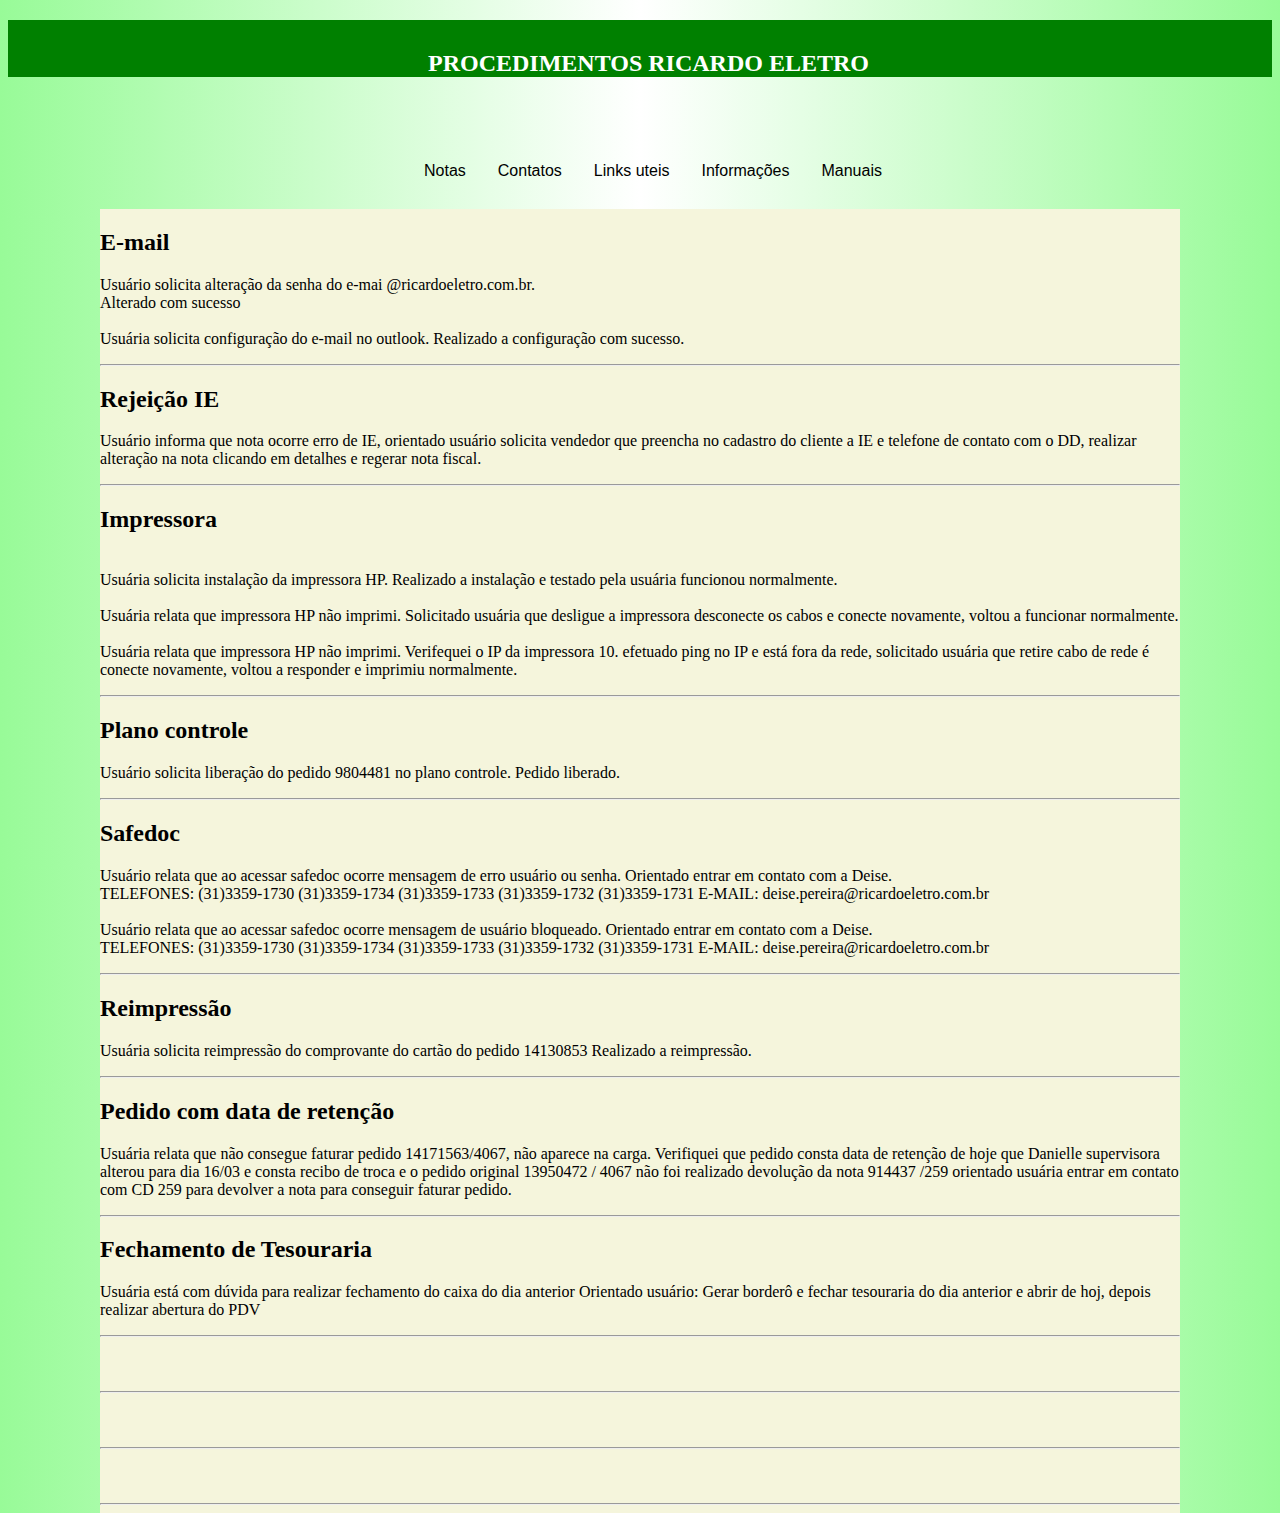
<file: index.html>
<!DOCTYPE html>
<html>
<head>
	<title>Meu site RE</title>
	<meta charset="utf-8">
	<link rel="stylesheet" type="text/css" href="index.css">
</head>



<body>

<h2 id="formatacao">PROCEDIMENTOS RICARDO ELETRO</h2>

<div class="estilo">
<ul>

	<li>
		<a href="index.html">Notas</a>
	</li>


	<li>
		<a href="contato.html">Contatos</a>
	</li>
	

	<li>
		<a href="links.html">Links uteis</a>
	</li>
	

	<li>
		<a href="informacoes.html">Informações</a>
    <li>
  

 

	<li>
		<a href="manuais.html">Manuais</a>
	</li>
	
	
	</div> 


</ul>


		 <br><br><br><br> 

     <div id="borda">
    <div id="center">

     <h2 id="center">E-mail</h2>
    
     <p id="center">
     	Usuário solicita alteração da senha do e-mai @ricardoeletro.com.br.<br>
      Alterado com sucesso<br><br>
      
      Usuária solicita configuração do e-mail no outlook.
      Realizado a configuração com sucesso.
      </p><hr > 

      <h2 id="center">Rejeição IE</h2>
    
     <p id="center">
     	Usuário informa que nota ocorre erro de IE, orientado usuário solicita vendedor que preencha no cadastro do cliente a IE e telefone de contato com o DD, realizar alteração na nota clicando em detalhes e regerar nota fiscal.<br></p><hr > 

     	<h2 id="center">Impressora</h2>

      <p id="center">
     	<br>Usuária solicita instalação da impressora HP.
     	Realizado a instalação e testado pela usuária funcionou normalmente.
        
        <br><br>Usuária relata que impressora HP não imprimi.
        Solicitado usuária que desligue a impressora desconecte os cabos e conecte novamente, voltou a funcionar normalmente.
        
        <br><br>Usuária relata que impressora HP não imprimi.
        Verifequei o IP da impressora 10. efetuado ping no IP e está fora da rede, solicitado usuária que retire cabo de rede é conecte novamente, voltou a responder e imprimiu normalmente.


      </p><hr > 

     	<h2 id="center">Plano controle</h2>

      <p id="center">
     	Usuário solicita liberação do pedido 9804481 no plano controle.

			Pedido liberado.</p><hr > 

     	<h2 id="center">Safedoc</h2>

      <p id="center">
     	Usuário relata que ao acessar safedoc ocorre mensagem de erro usuário ou senha.

		Orientado entrar em contato com a Deise.

		<br>TELEFONES:                (31)3359-1730
                          (31)3359-1734
                          (31)3359-1733
                          (31)3359-1732
                          (31)3359-1731
		E-MAIL: deise.pereira@ricardoeletro.com.br

		<br><br>Usuário relata que ao acessar safedoc ocorre mensagem de usuário bloqueado.

		Orientado entrar em contato com a Deise.

		<br>TELEFONES:                (31)3359-1730
                          (31)3359-1734
                          (31)3359-1733
                          (31)3359-1732
                          (31)3359-1731
		E-MAIL: deise.pereira@ricardoeletro.com.br
</p><hr > 

     	<h2 id="center">Reimpressão</h2>

      <p id="center">
		Usuária solicita reimpressão do comprovante do cartão do pedido 14130853
				Realizado a reimpressão.
     	<br></p><hr > 

     	<h2 id="center">Pedido com data de retenção</h2>

      <p id="center">
     	Usuária relata que não consegue faturar pedido 14171563/4067, não aparece na carga.
		Verifiquei que pedido consta data de retenção de hoje que Danielle supervisora alterou para dia 16/03 e consta recibo de troca e o pedido original 13950472 / 4067 não foi realizado devolução da nota 914437 /259 orientado usuária entrar em contato com CD 259 para devolver a nota para conseguir faturar pedido. 
	</p><hr > 

     	<h2 id="center">Fechamento de Tesouraria</h2>

      <p id="center">
     	Usuária está com dúvida para realizar fechamento do caixa do dia anterior

			Orientado usuário:
			Gerar borderô e fechar tesouraria do dia anterior e abrir de hoj, depois realizar abertura do PDV
      </p><hr > 


     	<h2 id="center"></h2>

      <p id="center">
     	<br></p><hr > 


     	<h2 id="center"></h2>

      <p id="center">
     	<br></p><hr > 


     	<h2 id="center"></h2>

      <p id="center">
     	<br></p><hr > 




    </div>


      </div>
































</body>
</html>
</file>
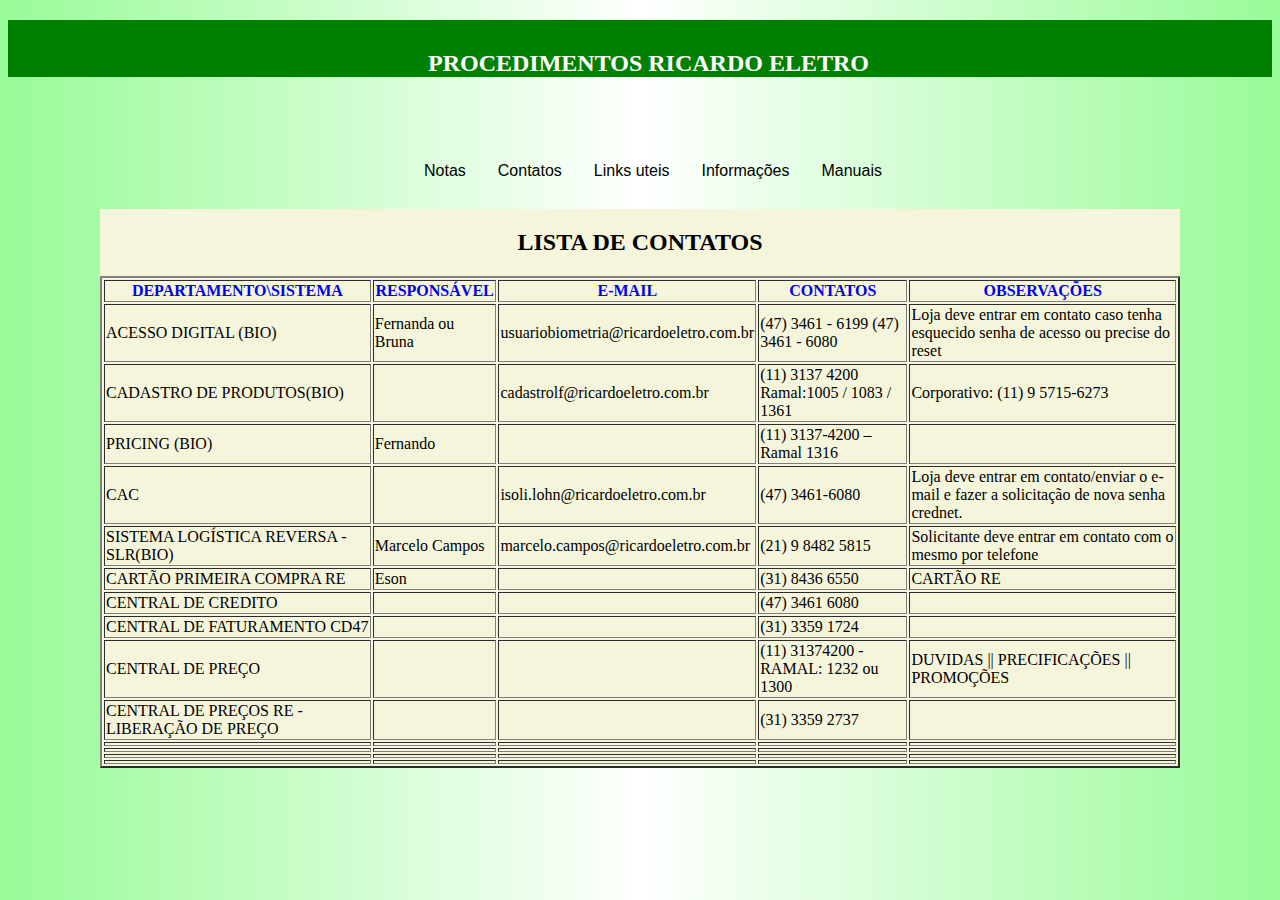
<file: contato.html>
<!DOCTYPE html>
<html>
<head>
	<title>Meu site RE</title>
	<meta charset="utf-8">
	<link rel="stylesheet" type="text/css" href="index.css">
</head>



<body>



<h2 id="formatacao">PROCEDIMENTOS RICARDO ELETRO</h2>

<div class="estilo">
<ul>

	<li>
		<a href="index.html">Notas</a>
	</li>


	<li>
		<a href="Contato.html">Contatos</a>
	</li>
	

	<li>
		<a href="links.html">Links uteis</a>
	</li>
	

	<li>
		<a href="informacoes.html">Informações</a>
	</li>
	

	<li>
		<a href="manuais.html">Manuais</a>
	</li>
	
	
	</div> 


</ul>


	  <br><br><br><br> 

	 
     <div id="borda">

	<table border="2">
<p><h2 class="alinhamentolink"> LISTA DE CONTATOS </h2> </p>
 <tr>
   		<th> <font color=" # 0000FF">DEPARTAMENTO\SISTEMA  </font></th>
		   <th> <font color="# 0000FF">RESPONSÁVEL</font></th>	
		    <th> <font color="# 0000FF">E-MAIL</font></th>	
		     <th> <font color="# 0000FF">CONTATOS</font></th>	
		      <th> <font color="# 0000FF">OBSERVAÇÕES</font></th>	
		    
		    

		</tr>

		<tr>
		  
		   <td>ACESSO DIGITAL (BIO)</td>	
		   <td>Fernanda ou       Bruna</td>
		   <td>usuariobiometria@ricardoeletro.com.br</td>
		   <td>(47) 3461 - 6199 (47) 3461 - 6080</td>	
		   <td>Loja deve entrar em contato caso tenha esquecido
               senha de acesso ou precise do reset</td>
		</tr>
		
			<tr>
		  
		   <td>CADASTRO DE PRODUTOS(BIO)</td>	
		   <td></td>
		   <td>cadastrolf@ricardoeletro.com.br</td>
		   <td>(11) 3137 4200  Ramal:1005 /  1083 / 1361</td>
		   <td>Corporativo: (11) 9 5715-6273</td>
		</tr>
		
		<tr>
		  
		   <td>PRICING (BIO)</td>	
		   <td>Fernando</td>
		   <td></td>
		   <td>(11) 3137-4200 – Ramal 1316</td>	
		   <td></td>
		</tr>
		
        
        <tr>
		  
		   <td>CAC</td>	
		   <td></td>
		   <td>isoli.lohn@ricardoeletro.com.br</td>
		   <td>(47) 3461-6080</td>	
		   <td>Loja deve entrar em contato/enviar o 
				e-mail e fazer a solicitação de nova senha crednet.</td>
		</tr>



		<tr>
		  
		   <td>SISTEMA LOGÍSTICA REVERSA 
					- SLR(BIO)</td>	
		   <td>Marcelo Campos</td>
		   <td>marcelo.campos@ricardoeletro.com.br</td>
		   <td>(21) 9 8482 5815</td>	
		   <td>Solicitante deve entrar em contato com o mesmo por telefone</td>
		</tr>



		<tr>
		  
		   <td>CARTÃO PRIMEIRA COMPRA RE</td>	
		   <td>Eson</td>
		   <td></td>
		   <td>(31) 8436 6550</td>
		   <td>CARTÃO RE</td>
		</tr>


		<tr>
		  
		   <td>CENTRAL DE CREDITO</td>	
		   <td></td>
		   <td></td>
		   <td>(47) 3461 6080</td>
		   <td></td>
		</tr>

		<tr>
			<td>CENTRAL DE FATURAMENTO CD47</td>
		    <td></td>
		    <td></td>
		    <td>(31) 3359 1724</td>
		    <td></td>

		</tr>


		<tr>
			<td>CENTRAL DE PREÇO</td>
		    <td></td>
		    <td></td>
		    <td>(11) 31374200 - RAMAL: 1232 ou 1300 </td>
		    <td>DUVIDAS || PRECIFICAÇÕES || PROMOÇÕES </td>

		</tr>


		<tr>
			<td>CENTRAL DE PREÇOS RE - LIBERAÇÃO DE PREÇO</td>
		    <td></td>
		    <td></td>
		    <td>(31) 3359 2737</td>
		    <td></td>

		</tr>


		<tr>
			<td></td>
		    <td></td>
		    <td></td>
		    <td></td>
		    <td></td>

		</tr>

		<tr>
			<td></td>
		    <td></td>
		    <td></td>
		    <td></td>
		    <td></td>

		</tr>

		<tr>
			<td></td>
		    <td></td>
		    <td></td>
		    <td></td>
		    <td></td>

		</tr>

		<tr>
			<td></td>
		    <td></td>
		    <td></td>
		    <td></td>
		    <td></td>

		</tr>



		   </tr>
	</table>
	
    

 
  
</div>



</body>


</html>
</file>
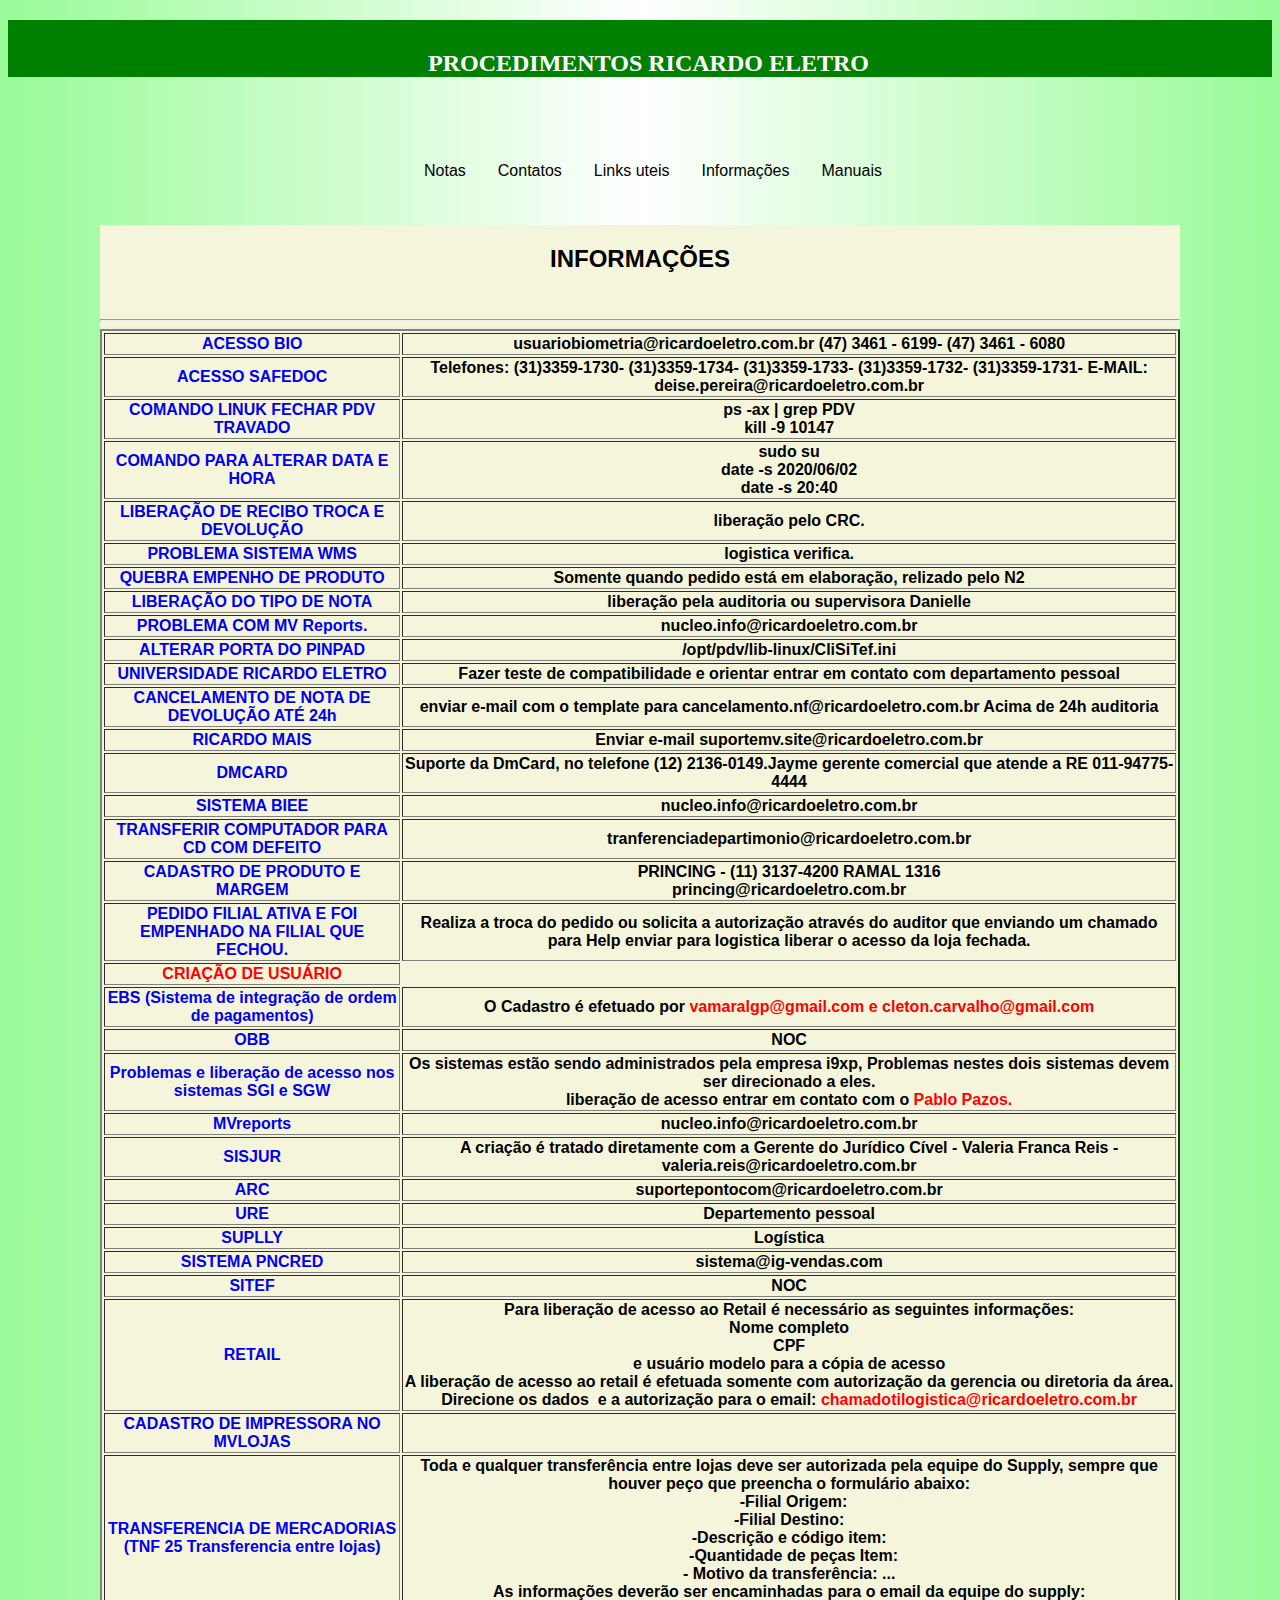
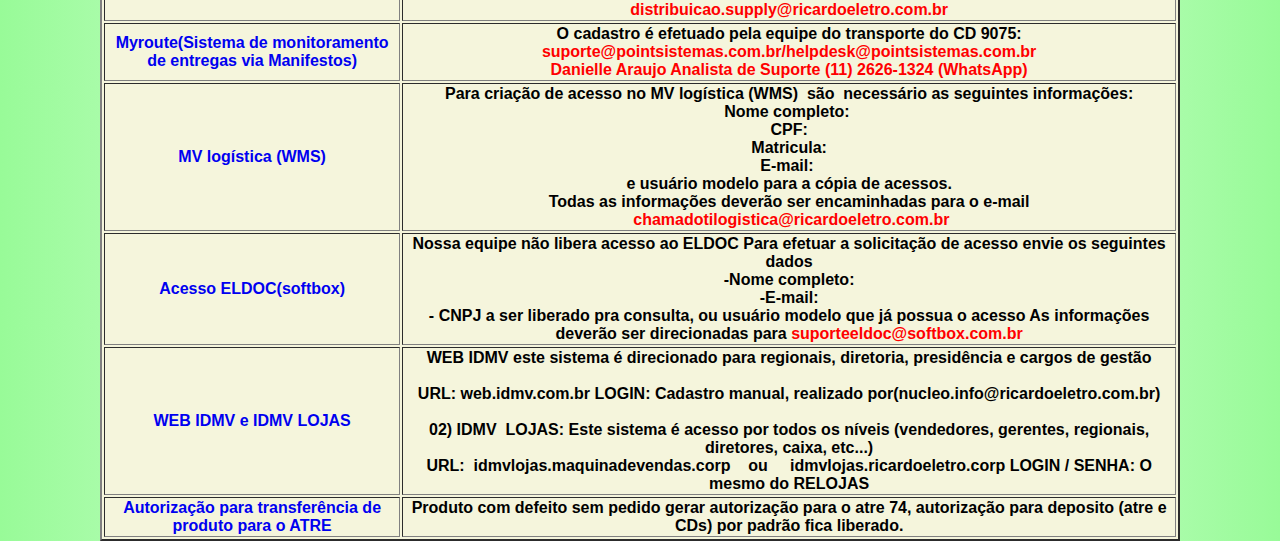
<file: informacoes.html>
<!DOCTYPE html>
<html>
<head>
	<title>Meu site RE</title>
	<meta charset="utf-8">
	<link rel="stylesheet" type="text/css" href="index.css">
</head>



<body>

<h2 id="formatacao">PROCEDIMENTOS RICARDO ELETRO</h2>

<div class="estilo">
<ul>

	<li>
		<a href="index.html">Notas</a>
	</li>


	<li>
		<a href="contato.html">Contatos</a>
	</li>
	

	<li>
		<a href="links.html">Links uteis</a>
	</li>
	

	<li>
		<a href="informacoes.html">Informações</a>
	</li>
	

	<li>
		<a href="manuais.html">Manuais</a>
	</li>
	
 <br><br><br><br> 

     <div id="borda">

      
 		   <table border="2">
		<p><h2 class="alinhamentolink"> INFORMAÇÕES</h2> </p>
   			 
   		<div>
   		   <th> <font color=" # 0000FF">ACESSO BIO  </font></th>
		   <th> <font color="black">usuariobiometria@ricardoeletro.com.br (47) 3461 - 6199-
			(47) 3461 - 6080</font></th><br>


		<tr>
			 <th> <font color="# 0000FF">ACESSO SAFEDOC</font></th>	
		      <th> <font color="black">Telefones:                
		      	          (31)3359-1730-
                          (31)3359-1734-
                          (31)3359-1733-
                          (31)3359-1732-
                          (31)3359-1731-
                         E-MAIL: deise.pereira@ricardoeletro.com.br
		</font></th>	
		    
		</tr>   


		<tr>
			 <th> <font color="# 0000FF">COMANDO LINUK FECHAR PDV TRAVADO</font></th>	
		      <th> <font color="black"> 
							ps -ax | grep PDV<br>
							kill -9 10147

			</font></th>	
		    
		</tr>

		<tr>
			 <th> <font color="# 0000FF">COMANDO PARA ALTERAR DATA E HORA</font></th>	
		      <th> <font color="black"> 
							sudo su<br>
							date -s 2020/06/02<br>
							date -s 20:40

			</font></th>	
		    
		</tr>	
		

		<tr>
			 <th> <font color="# 0000FF">LIBERAÇÃO DE RECIBO TROCA E DEVOLUÇÃO</font></th>	
		      <th> <font color="black"> 
							liberação pelo CRC.
							
			</font></th>	
		    
		</tr>	
	

		<tr>
			 <th> <font color="# 0000FF">PROBLEMA SISTEMA WMS</font></th>	
		      <th> <font color="black"> 
							logistica verifica.
							
			</font></th>	
		    
		</tr>	
		


		<tr>
			 <th> <font color="# 0000FF">QUEBRA EMPENHO DE PRODUTO</font></th>	
		      <th> <font color="black"> 
			Somente quando pedido está em elaboração, relizado pelo N2

							
			</font></th>	
		    
		</tr>	
	

		<tr>
			 <th> <font color="# 0000FF">LIBERAÇÃO DO TIPO DE NOTA</font></th>	
		      <th> <font color="black"> 
							liberação pela auditoria ou supervisora Danielle
							
			</font></th>	
		    
		</tr>	
		
		<tr>
			 <th> <font color="# 0000FF">PROBLEMA COM  MV Reports.</font></th>	
		      <th> <font color="black"> 
							nucleo.info@ricardoeletro.com.br
							
			</font></th>	
		    
		</tr>	
	

		<tr>
			 <th> <font color="# 0000FF">ALTERAR PORTA DO PINPAD</font></th>	
		      <th> <font color="black"> 
						
							/opt/pdv/lib-linux/CliSiTef.ini

							
			</font></th>	
		    
		</tr>	
	
		<tr>
			 <th> <font color="# 0000FF">UNIVERSIDADE RICARDO ELETRO</font></th>	
		      <th> <font color="black"> 
							Fazer teste de compatibilidade e orientar entrar em contato com departamento pessoal
							
			</font></th>	
		    
		</tr>	
	
		<tr>
			 <th> <font color="# 0000FF">CANCELAMENTO DE NOTA DE DEVOLUÇÃO ATÉ 24h</font></th>	
		      <th> <font color="black"> 
							enviar e-mail com o template para cancelamento.nf@ricardoeletro.com.br
								Acima de 24h auditoria

							
			</font></th>	
		    
		</tr>	
	   

		<tr>
			 <th> <font color="# 0000FF">RICARDO MAIS</font></th>	
		      <th> <font color="black"> 
							Enviar e-mail suportemv.site@ricardoeletro.com.br
							
			</font></th>	
		    
		</tr>	
	

			<tr>
			 <th> <font color="# 0000FF">DMCARD</font></th>	
		      <th> <font color="black"> 
							Suporte da DmCard, no telefone (12) 2136-0149.Jayme gerente comercial que atende a RE  011-94775-4444
							
			</font></th>	
		    
		</tr>	
	


		<tr>
			 <th> <font color="# 0000FF">SISTEMA BIEE</font></th>	
		      <th> <font color="black"> 
							nucleo.info@ricardoeletro.com.br
							
			</font></th>	
		    
		</tr>	
		
		<tr>
			 <th> <font color="# 0000FF">TRANSFERIR COMPUTADOR PARA CD COM DEFEITO</font></th>	
		      <th> <font color="black"> tranferenciadepartimonio@ricardoeletro.com.br
							
							
			</font></th>	
		    
		</tr>	
		
			<tr>
			 <th> <font color="# 0000FF">CADASTRO DE PRODUTO E MARGEM</font></th>	
		      <th> <font color="black"> 
							PRINCING - (11) 3137-4200 RAMAL 1316<br>
			      				princing@ricardoeletro.com.br
			      			
			</font></th>	
		    
		</tr>	
		

		<tr>
			 <th> <font color="# 0000FF">PEDIDO FILIAL ATIVA E FOI EMPENHADO NA FILIAL QUE FECHOU.</font></th>	
		      <th> <font color="black"> 
							Realiza a troca do pedido ou solicita a autorização através do auditor que enviando um chamado para Help enviar para logistica liberar o acesso da loja 
							fechada.

							
			</font></th>	
		    
		</tr>	
	
		<hr>
		<tr>
			 <th> <font color="red">CRIAÇÃO DE USUÁRIO</font></th>	
		     
			     </font></th>	
		    
		</tr>

		<tr>
			 <th> <font color="# 0000FF">EBS (Sistema de integração de ordem de pagamentos)</font></th>	
		      <th> <font color="black"> 
							O Cadastro é efetuado por <font color="red">  vamaralgp@gmail.com e cleton.carvalho@gmail.com

							
			</font></th>	
		    
		</tr>	
	


		<tr>
			 <th> <font color="# 0000FF">OBB</font></th>	
		      <th> <font color="black">NOC</font></th>	
		    
		</tr>	
		
		<tr>
			 <th> <font color="# 0000FF">Problemas e liberação de acesso nos sistemas SGI e SGW</font></th>	
		      <th> <font color="black"> Os sistemas estão sendo administrados pela empresa i9xp,
					Problemas nestes dois sistemas devem ser direcionado a eles.
					<br>liberação de acesso entrar em contato com o <font color="red">Pablo Pazos.</font></th>	
		    
		</tr>	
		
		<tr>
			 <th> <font color="# 0000FF">MVreports</font></th>	
		      <th> <font color="black"> nucleo.info@ricardoeletro.com.br</font></th>	
		    
		</tr>	

		<tr>
			 <th> <font color="# 0000FF">SISJUR</font></th>	
		      <th> <font color="black"> A criação é tratado diretamente com a Gerente do Jurídico Cível -
               Valeria Franca Reis - valeria.reis@ricardoeletro.com.br

</font></th>	
		    
		</tr>	
		
		
		<tr>
			 <th> <font color="# 0000FF">ARC</font></th>	
		      <th> <font color="black"> suportepontocom@ricardoeletro.com.br</font></th>	
		    
		</tr>


		<tr>
			 <th> <font color="# 0000FF">URE</font></th>	
		      <th> <font color="black"> Departemento pessoal</font></th>	
		    
		</tr>	
		
		<tr>
			 <th> <font color="# 0000FF">SUPLLY</font></th>	
		      <th> <font color="black"> Logística</font></th>	
		    
		</tr>	
		

		<tr>
			 <th> <font color="# 0000FF">SISTEMA PNCRED</font></th>	
		      <th> <font color="black"> sistema@ig-vendas.com</font></th>	
		    
		</tr>	
		

		<tr>
			 <th> <font color="# 0000FF">SITEF</font></th>	
		      <th> <font color="black"> NOC</font></th>	
		    
		</tr>	

		<tr>
			 <th> <font color="# 0000FF">RETAIL</font></th>	
		      <th> <font color="black">Para liberação de acesso ao Retail é necessário as seguintes informações:<br> Nome completo<br>CPF<br>

					e usuário modelo para a cópia de acesso <br>A liberação de acesso ao retail é efetuada somente com autorização da gerencia 

			       ou diretoria da área.<br>Direcione os dados  e a autorização para o email:<font color="red"> chamadotilogistica@ricardoeletro.com.br
			   </font></th>	
		    
		</tr>	
		
		
		<tr>
			 <th> <font color="# 0000FF">CADASTRO DE IMPRESSORA NO MVLOJAS</font></th>	
		      <th> <font color="black"></font></th>	
		    
		</tr>

		<tr>
			 <th> <font color="# 0000FF">TRANSFERENCIA DE MERCADORIAS (TNF 25 Transferencia entre lojas) </font></th>	
		      <th> <font color="black">Toda e qualquer transferência entre lojas deve ser autorizada pela equipe do Supply, sempre que houver peço que preencha o 

			 formulário abaixo:<br>

  
				-Filial Origem: <br>

				-Filial Destino: <br>

                -Descrição e código item: <br> 

                -Quantidade de peças Item:<br> 

               - Motivo da transferência: ...<br>

                As informações deverão ser encaminhadas para o email da equipe do supply: <font color="red">distribuicao.supply@ricardoeletro.com.br
          </font></th>	
		    
		</tr>	
			<tr>
			 <th> <font color="# 0000FF">Myroute(Sistema de monitoramento de entregas via Manifestos)</font></th>	
		      <th> <font color="black">O cadastro é efetuado pela equipe do transporte do CD 

				9075: <font color="red"> suporte@pointsistemas.com.br/helpdesk@pointsistemas.com.br<br>Danielle Araujo
					Analista de Suporte (11) 2626-1324 (WhatsApp)</font></th>	
		    
		</tr>
		
		<tr>
			 <th> <font color="# 0000FF">MV logística (WMS)</font></th>	
		      <th> <font color="black">Para criação de acesso no MV logística (WMS)  são  necessário as seguintes informações:<br> Nome 

			completo: <br> CPF:<br>Matricula: <br>E-mail: <br> e usuário modelo para a cópia de acessos. <br>Todas as informações deverão ser 

			encaminhadas para o e-mail <font color="red">  chamadotilogistica@ricardoeletro.com.br
		</font></th>	
		    
		</tr>
		
		<tr>
			 <th> <font color="# 0000FF">Acesso ELDOC(softbox)</font></th>	
		      <th> <font color="black">Nossa equipe não libera acesso ao ELDOC
			Para efetuar a solicitação de acesso envie os seguintes dados<br>
			-Nome completo:<br>
			-E-mail:<br>
			- CNPJ a ser liberado pra consulta, ou usuário modelo que já possua o acesso
			As informações deverão ser direcionadas para <font color="red">suporteeldoc@softbox.com.br</font></th>	
		    
		</tr>
		
		<tr>
			 <th> <font color="# 0000FF">WEB IDMV e IDMV LOJAS </font></th>	
		      <th> <font color="black"> WEB IDMV este sistema é direcionado para regionais, diretoria, presidência e cargos 

				de gestão <br><br>URL: web.idmv.com.br LOGIN: Cadastro manual, realizado por(nucleo.info@ricardoeletro.com.br)<br><br>02) IDMV  LOJAS: Este sistema é acesso por todos os níveis (vendedores, gerentes, regionais, diretores, caixa, etc...)<br>URL:  idmvlojas.maquinadevendas.corp    ou     idmvlojas.ricardoeletro.corp LOGIN / SENHA: O mesmo do RELOJAS</font></th>	
		    
		</tr>
		
		<tr>
			 <th> <font color="# 0000FF">Autorização para transferência de produto para o ATRE</font></th>	
		      <th> <font color="black">Produto com defeito sem pedido gerar autorização para o atre 74,
						autorização para deposito (atre e CDs) por padrão fica liberado.</font></th>	
		    
		</tr>
		
		
		

     </div>	 

	










</body>
</html>




      </div>






	
	</div> 


</ul>
</file>
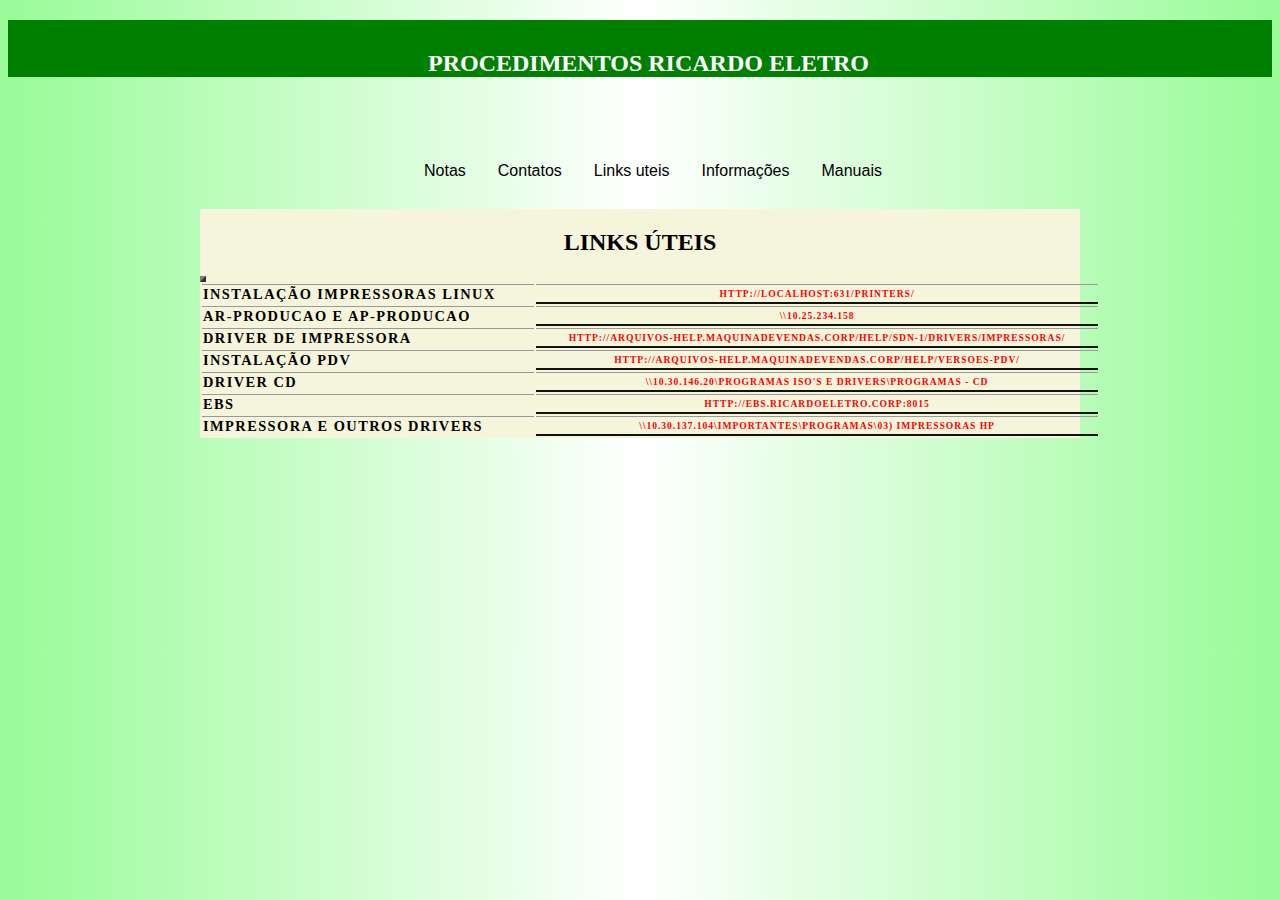
<file: links.html>
<!DOCTYPE html>
<html>
<head>
	<title>Meu site RE</title>
	<meta charset="utf-8">
	<link rel="stylesheet" type="text/css" href="index.css">
</head>



<body>

<h2 id="formatacao">PROCEDIMENTOS RICARDO ELETRO</h2>

<div class="estilo">
<ul>

	<li>
		<a href="index.html">Notas</a>
	</li>


	<li>
		<a href="contato.html">Contatos</a>
	</li>
	

	<li>
		<a href="links.html">Links uteis</a>
	</li>
	

	<li>
		<a href="informacoes.html">Informações</a>
	</li>
	

	<li>
		<a href="manuais.html">Manuais</a>
	</li>
	
	
	</div> 


</ul>


 <br><br><br><br> 

 <div id="bordalink">
      <div id="borda2">
     <table border="3">

<p><h2 class="alinhamentolink"> LINKS ÚTEIS </h2> </p>


	 <table class="format">
 	
 		<tr>
 			<th class="alinhar">INSTALAÇÃO IMPRESSORAS LINUX</th>
 			<th class="alinhar2" > <font color="red">http://localhost:631/printers/</font></th>
 			


 		</tr>

 		 
 	
 		<tr>
 			<th class="alinhar">AR-PRODUCAO E AP-PRODUCAO</th>
 			<th class="alinhar2"> <font color="red">\\10.25.234.158</font></th>
 			


 		</tr>


 		<tr>
 			<th class="alinhar">DRIVER DE IMPRESSORA</th>
 			<th class="alinhar2"> <font color="red">http://arquivos-help.maquinadevendas.corp/help/sdn-1/drivers/impressoras/</font></th>
 			


 		</tr>



 		<tr>
 			<th class="alinhar">INSTALAÇÃO PDV</th>
 			<th class="alinhar2"> <font color="red">http://arquivos-help.maquinadevendas.corp/help/versoes-pdv/</font></th>
 			


 		</tr>




 		<tr>
 			<th class="alinhar">DRIVER CD</th>
 			<th class="alinhar2"> <font color="red">\\10.30.146.20\Programas  ISO's e Drivers\Programas - CD</font></th>
 			


 		</tr>

 		<tr>
 			<th class="alinhar">EBS</th>
 			<th class="alinhar2"> <font color="red">http://ebs.ricardoeletro.corp:8015</font></th>
 			


 		</tr>

 		
 		
 		<tr>
 			<th class="alinhar">Impressora e outros drivers</th>
 			<th class="alinhar2"> <font color="red">\\10.30.137.104\Importantes\Programas\03) Impressoras HP</font></th>
 			


 		</tr>


   


    
  



</body>
</html>
</file>
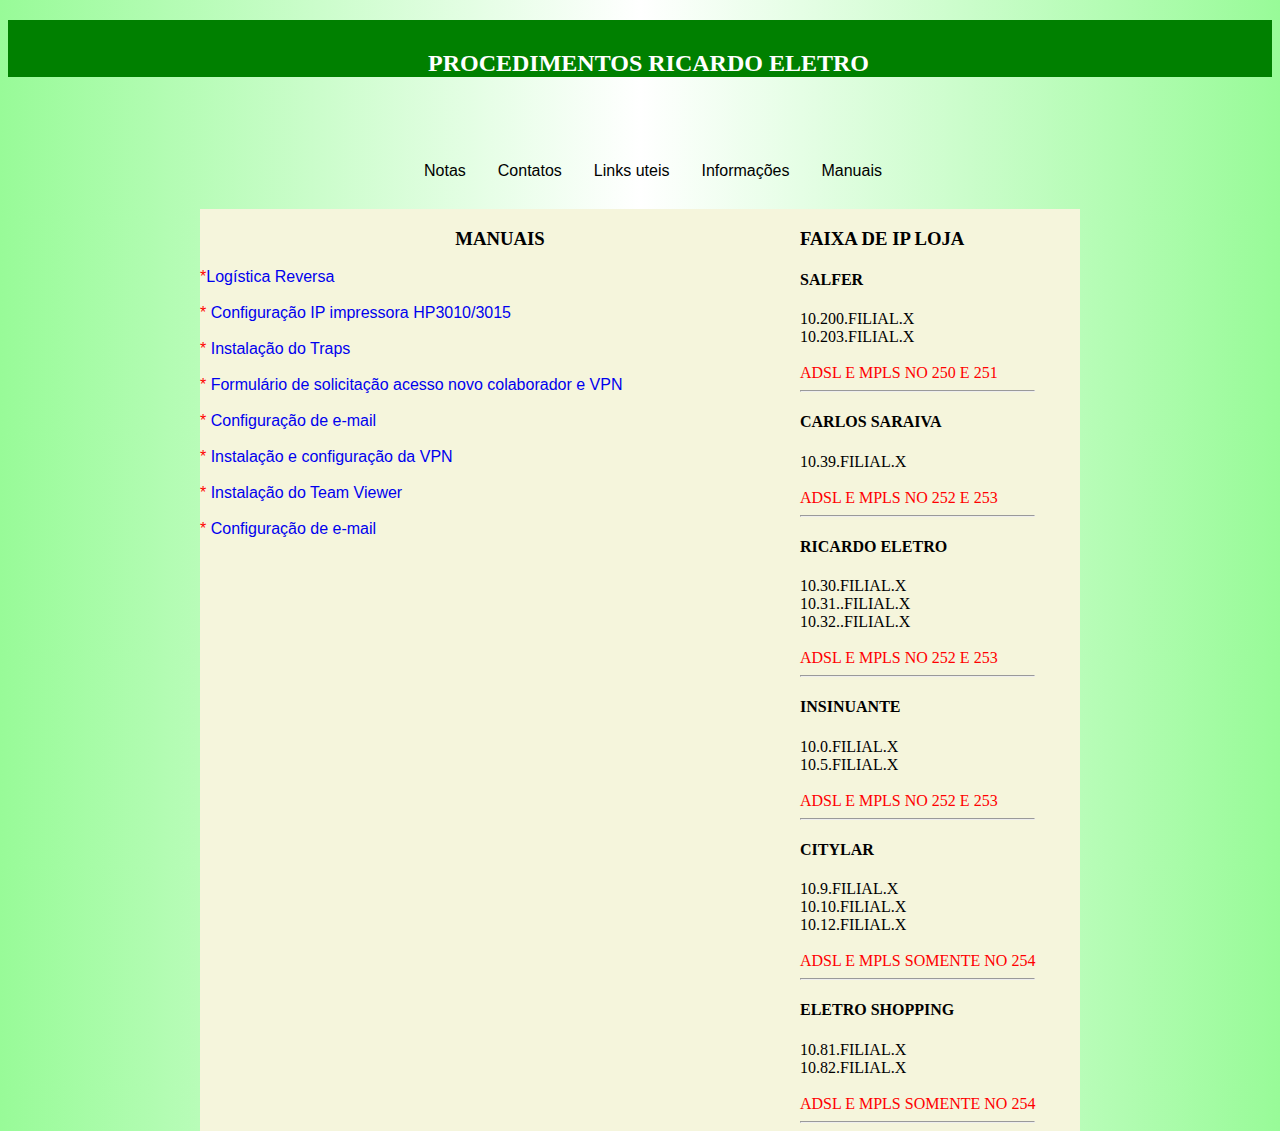
<file: manuais.html>
<!DOCTYPE html>
<html>
<head>
	<title>Meu site RE</title>
	<meta charset="utf-8">
	<link rel="stylesheet" type="text/css" href="index.css">
</head>



<body>

<h2 id="formatacao">PROCEDIMENTOS RICARDO ELETRO</h2>

<div class="estilo">
<ul>

	<li>
		<a href="index.html">Notas</a>
	</li>


	<li>
		<a href="contato.html">Contatos</a>
	</li>
	

	<li>
		<a href="links.html">Links uteis</a>
	</li>
	

	<li>
		<a href="informacoes.html">Informações</a>
	</li>
	

	<li>
		<a href="manuais.html">Manuais</a>
	</li>
	
	
	</div> 


</ul>



  <br><br><br><br>


<div id="borda">

<section id="borda">
					<article id="bordamanuais">

						<h3 align="center"> MANUAIS </h3>
						
				     	<div id="manuais">

				     *<a href="manual_logística_reversa.pdf" >Logística Reversa</a>
				   
				   <br><br> *<a href="Manual - Configuração de IP impressora HP 3010.pdf"> Configuração IP impressora HP3010/3015</a>
				    <br><br>  *<a href="Manual instalação Traps.pdf"> Instalação do Traps</a>
				    <br><br>*<a href="Formulário de Solicitação de Acesso - Dominio e email.doc"> Formulário de solicitação acesso novo colaborador e VPN</a>
				    <br><br> * <a href="Manual Configuração de E-mail Outllok.pdf">Configuração de e-mail</a>
				    <br><br> * <a href="Manual_VPN.pdf">Instalação e configuração da VPN</a>
				    <br><br> * <a href=".pdf">Instalação do Team Viewer</a>
				    <br><br> * <a href="manuais/">Configuração de e-mail</a>



					</div>

						

					</article>

					<article id="bordafaixaip">
						
						
						<h3>FAIXA DE IP LOJA</h3>

							<h4>SALFER</h4> 
							10.200.FILIAL.X<br>
   							 10.203.FILIAL.X
		                <BR><br><font color="red"> ADSL E MPLS NO 250 E 251 </font>

						<hr>
	
						  <h4>CARLOS SARAIVA</h4> 
						   10.39.FILIAL.X
  
						<BR><br><font color="red">ADSL E MPLS NO 252 E 253 </font>

						<hr>	

						<h4>RICARDO ELETRO</h4> 
						   10.30.FILIAL.X<br>
						   10.31..FILIAL.X<br>
						   10.32..FILIAL.X
  
						<BR><br><font color="red">ADSL E MPLS NO 252 E 253 </font>

						<hr>	

						<h4>INSINUANTE</h4> 
						   10.0.FILIAL.X<br>
						   10.5.FILIAL.X
  
						<BR><br><font color="red">ADSL E MPLS NO 252 E 253 </font>

						<hr>				


					    <h4>CITYLAR</h4> 
						   10.9.FILIAL.X<br>
						   10.10.FILIAL.X<br>
                                                   10.12.FILIAL.X

  
						<BR><br><font color="red">ADSL E MPLS SOMENTE NO 254 </font>

						<hr>	


						<h4>ELETRO SHOPPING</h4> 
						   10.81.FILIAL.X<br>
                                                   10.82.FILIAL.X
  
						<BR><br><font color="red">ADSL E MPLS SOMENTE NO 254 </font>

						<hr>	


					</article>


</div>
</file>
<file: index.css>
body{

	background-image: linear-gradient(to right, #98FB98, white, #98FB98);
}


ul{

	margin:10;
	padding: 0;
	list-style: none;
	float: left;
	position: relative
	left: 500;
	font-family: Helvetica, sans-serif;



}


ul li{

	float: left;
}



ul a{

	display: block;
	padding: 0 1em;
	line-height: 2.2em;
	text-decoration: none;
	color: black;

	
}

ul a:hover{
	color: white;
	background: black;

}


.estilo{

		padding-top: 40px; 
		padding-left: 400px;


}



#formatacao{
	padding-top: 30px;
	padding-left: 420px;
	/*border: solid 3px black;*/
	color:white;
	background-color: green;
}


#borda{
	/*border: solid 1px black; */
	position: absolute;
	left: 100px;
	right: 100px;
	background:#F5F5DC;
	color: black;
}

.alinhamentolink{

	text-align: center;


}


#manuais{

	font-family: Verdana,Helvetica, sans-serif, sans-serif;
	color: red; 
	
	
}

.center{

	text-align: center;
}





.alinhar{
	text-transform: uppercase;
	border-top: 1px solid #999;
	/*;border-bottom: 1px solid #111;*/
	text-align:left;
	font-size: 90%;
	letter-spacing: 0.1em;
}



.alinhar2{
	text-transform: uppercase;
	border-top: 1px solid #999;
	border-bottom: 2px solid #111;
	text-align:center;
	font-size: 60%;
	letter-spacing: 0.1em;
}


.format{

	padding: center;
	width: 900px;
	/*border-collapse: separate;*/
}


#bordalink{
	/*border: solid 1px black;*/ 
	position: absolute;
	left: 200px;
	right: 200px;
	background:#F5F5DC;
	color: black;
}

#faixaip{

	text-align: center;
	/*border: 2px solid red;*/
	width: 500px;
	margin-left: 600px;
	

}

#bordamanuais{
	float: left;
    width: 600px; 
    
}
   
a:link{
  	text-decoration: none;



}

}

a:hover{
	color: red;
}

#bordafaixaip{
  float: left;

	

}
</file>
